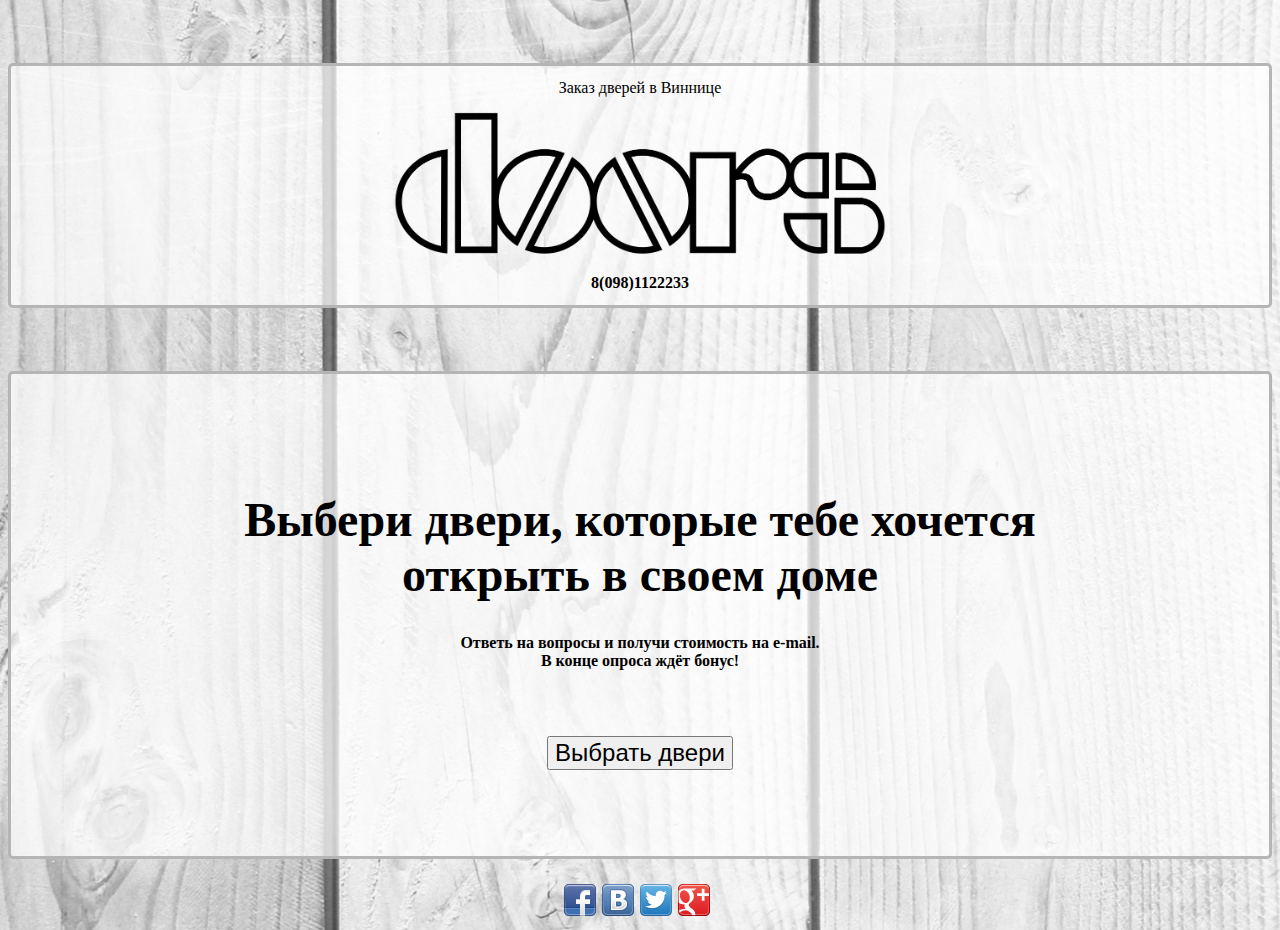
<file: index.html>
<!DOCTYPE html>
<html lang="en">
<head>
  <meta charset="UTF-8">
  <meta name="viewport" content="width=device-width, initial-scale=1, shrink-to-fit=no">
  <meta http-equiv="X-UA-Compatible" content="ie=edge">
  <title>Door sell</title>
  <link rel="stylesheet" href="https://stackpath.bootstrapcdn.com/bootstrap/4.1.1/css/bootstrap.min.css" integrity="sha384-WskhaSGFgHYWDcbwN70/dfYBj47jz9qbsMId/iRN3ewGhXQFZCSftd1LZCfmhktB" crossorigin="anonymous">
  <link rel="stylesheet" href="css/main.css">
</head>
<body>
  <!--Header container-->
  <div class="container">
    <div class="row align-items-center justify-content-center" id="header_row">
      <div class="col-sm-4 head_item_wrap">
        <p class="col-content">Заказ дверей в Виннице</p>
      </div>
      <div class="col-sm-4 head_item_wrap">
        <a href="index.html"><img src="img/logo.png" alt="LOGO" id="logo" class="col-content"></a>
      </div>
      <div class="col-sm-4 head_item_wrap">
        <h4 class="col-content">8(098)1122233</h4>
      </div>
    </div>
  </div>
  <!--Main page content-->
  <div class="container">
    <div class="row lign-items-center justify-content-center" id="content_row">
      <div class="col-sm-12 content_item">
        <h1>Выбери двери, которые тебе хочется <br>открыть в своем доме</h1>
        <h4>Ответь на вопросы и получи стоимость на e-mail.<br>В конце опроса ждёт бонус!</h4>
      </div>
      <div class="col-sm-12 content_item">
        <button type="button" class="btn btn-danger" id="start_quiz" onclick="window.location='quiz.html'">Выбрать двери</button>
      </div>
    </div>
  </div>
  <!--Social icons-->
  <div class="container">
    <div class="row">
      <div class="col-md-12" id="social-wrap">
        <div class="share42init" data-top1="150" data-top2="250" data-margin="30"></div>
      </div>
    </div>
  </div>
<script src="https://code.jquery.com/jquery-3.3.1.slim.min.js" integrity="sha384-q8i/X+965DzO0rT7abK41JStQIAqVgRVzpbzo5smXKp4YfRvH+8abtTE1Pi6jizo" crossorigin="anonymous"></script>
<script src="https://cdnjs.cloudflare.com/ajax/libs/popper.js/1.14.3/umd/popper.min.js" integrity="sha384-ZMP7rVo3mIykV+2+9J3UJ46jBk0WLaUAdn689aCwoqbBJiSnjAK/l8WvCWPIPm49" crossorigin="anonymous"></script>
<script src="https://stackpath.bootstrapcdn.com/bootstrap/4.1.1/js/bootstrap.min.js" integrity="sha384-smHYKdLADwkXOn1EmN1qk/HfnUcbVRZyYmZ4qpPea6sjB/pTJ0euyQp0Mk8ck+5T" crossorigin="anonymous"></script>
<script type="text/javascript" src="js/share42/share42.js"></script>
</body>
</html>
</file>
<file: css/main.css>
body{
    background: url(../img/bcgnd.jpg);
}

#header_row, #content_row{
    margin-top: 5%;
    background-color: rgba(255, 255, 255, 0.7);
    border: #b5b5b5 solid;
    border-radius:5px;
    text-align: center;
}

#content_row{
    padding: 5%;
}

.content_item{
    padding: 2%;
}
#logo{
    width:40%;
    height: auto;
}

.head_item_wrap{
    margin: 1% auto;
}

.col-content{
    margin: auto 0;
}

h1{
    font-size: 300%;
}

.content_row{
    margin: 3%;
}

#start_quiz{
    
    height: 150%;
    font-size: 1.5rem;
}
#social-wrap{
    text-align: center;
    margin-top: 2%;
}

/* Style the form */
#regForm {
    background-color: #ffffff;
    margin: 100px auto;
    padding: 40px;
    width: 70%;
    min-width: 300px;
  }
  
  /* Style the input fields */
  input {
    padding: 10px;
    width: 100%;
    font-size: 17px;
    font-family: Raleway;
    border: 1px solid #aaaaaa;
  }
  
  /* Mark input boxes that gets an error on validation: */
  input.invalid {
    background-color: #ffdddd;
  }
  
  /* Hide all steps by default: */
  .tab {
    display: none;
  }
  
  /* Make circles that indicate the steps of the form: */
  .step {
    height: 15px;
    width: 15px;
    margin: 0 2px;
    background-color: #bbbbbb;
    border: none; 
    border-radius: 50%;
    display: inline-block;
    opacity: 0.5;
  }
  
  /* Mark the active step: */
  .step.active {
    opacity: 1;
  }
  
  /* Mark the steps that are finished and valid: */
  .step.finish {
    background-color: #4CAF50;
  }
</file>
